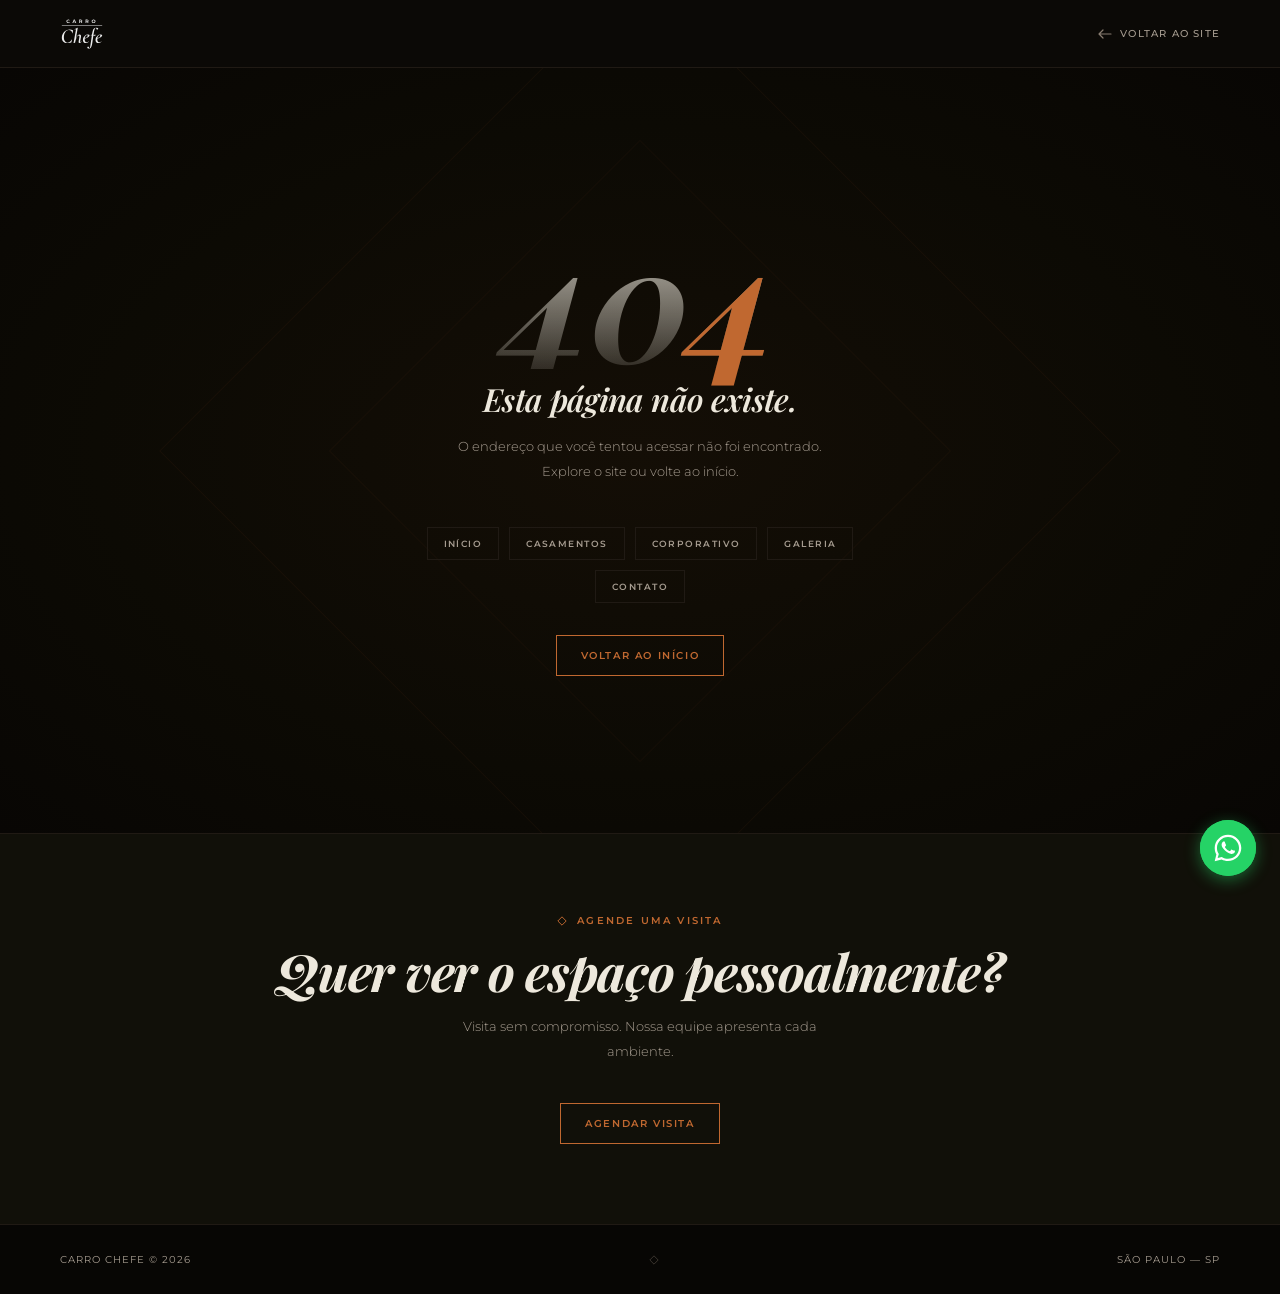
<file: index.html>
<!DOCTYPE html>
<html lang="pt-BR">
<head>
<!-- Google Tag Manager -->
<script>(function(w,d,s,l,i){w[l]=w[l]||[];w[l].push({'gtm.start':
new Date().getTime(),event:'gtm.js'});var f=d.getElementsByTagName(s)[0],
j=d.createElement(s),dl=l!='dataLayer'?'&l='+l:'';j.async=true;j.src=
'https://www.googletagmanager.com/gtm.js?id='+i+dl;f.parentNode.insertBefore(j,f);
})(window,document,'script','dataLayer','GTM-PXJX4RW8');</script>
<!-- End Google Tag Manager -->
<meta charset="UTF-8"/><meta name="viewport" content="width=device-width,initial-scale=1.0"/>
<title>Página não encontrada | Carro Chefe</title>
<meta name="robots" content="noindex,nofollow"/>
<link rel="icon" href="favicon.svg" type="image/svg+xml"/>
<link rel="preconnect" href="https://fonts.googleapis.com"/><link rel="preconnect" href="https://fonts.gstatic.com" crossorigin/><link rel="stylesheet" href="https://fonts.googleapis.com/css2?family=Playfair+Display:ital,wght@0,600;1,600;1,700&family=Montserrat:wght@300;400;500;600&display=swap"/>
<style>
*,*::before,*::after{box-sizing:border-box;margin:0;padding:0}
html{font-size:16px;scroll-behavior:smooth;-webkit-text-size-adjust:100%}
body{background:#0C0A07;color:#EDE8DC;font-family:'Montserrat',sans-serif;-webkit-font-smoothing:antialiased;overflow-x:hidden}
a{text-decoration:none;color:inherit}
@view-transition{navigation:auto}
:root{--bg:#0C0A07;--surf:#111009;--foot:#070604;--cu:#C06830;--cu-l:#D27A40;--cu-d:#5C3218;--tx:#EDE8DC;--tx-m:#A69C90;--tx-l:#3C3630;--bd:#201A14}
::-webkit-scrollbar{width:5px}::-webkit-scrollbar-track{background:var(--bg)}::-webkit-scrollbar-thumb{background:var(--cu-d)}
.logo-anchor{display:inline-flex;align-items:center;flex-shrink:0}
.site-logo{height:44px;width:auto;display:block}
.eyebrow{display:flex;align-items:center;gap:10px;margin-bottom:14px}
.eyebrow-txt{font-size:10px;font-weight:600;letter-spacing:.22em;text-transform:uppercase;color:var(--cu)}
.btn-out{display:inline-flex;align-items:center;gap:8px;font-size:10px;font-weight:600;letter-spacing:.16em;text-transform:uppercase;color:var(--cu);border:1px solid var(--cu);padding:13px 24px;background:transparent;cursor:pointer;transition:all .25s}
.btn-out:hover{background:var(--cu);color:var(--bg)}
#hdr{position:sticky;top:0;z-index:100;height:68px;display:flex;align-items:center;justify-content:space-between;padding:0 60px;background:rgba(12,10,7,.96);border-bottom:1px solid var(--bd);backdrop-filter:blur(16px)}
.hdr-back{font-size:10px;font-weight:500;letter-spacing:.12em;text-transform:uppercase;color:var(--tx-m);display:flex;align-items:center;gap:8px;transition:color .2s}
.hdr-back:hover{color:var(--cu)}
@media(max-width:768px){#hdr{padding:0 20px;height:60px}.site-logo{height:36px !important}}
#foot{background:var(--foot);border-top:1px solid var(--bd);padding:28px 60px;display:flex;justify-content:space-between;align-items:center}
.foot-copy{font-size:10px;color:var(--tx-m);letter-spacing:.1em}
@media(max-width:768px){#foot{flex-direction:column;gap:14px;padding:24px;text-align:center}}
#p404{min-height:calc(100vh - 68px - 67px);display:flex;align-items:center;justify-content:center;position:relative;overflow:hidden;background:radial-gradient(ellipse at 50% 50%,#140E06 0%,#0C0A04 60%,#080604 100%)}
.p404-dmd{position:absolute;top:50%;left:50%;transform:translate(-50%,-50%) rotate(45deg);border:1px solid rgba(192,104,48,.06);pointer-events:none}
.p404-inner{position:relative;z-index:1;text-align:center;padding:60px 40px;max-width:520px}
.p404-num{font-family:'Playfair Display',serif;font-style:italic;font-weight:700;font-size:clamp(96px,16vw,160px);line-height:.9;margin-bottom:8px;background:linear-gradient(180deg,rgba(237,232,220,.85) 0%,rgba(237,232,220,.15) 100%);-webkit-background-clip:text;-webkit-text-fill-color:transparent;background-clip:text}
.p404-dot{-webkit-text-fill-color:var(--cu);color:var(--cu)}
.p404-h2{font-family:'Playfair Display',serif;font-style:italic;font-weight:600;font-size:clamp(22px,3vw,32px);color:var(--tx);letter-spacing:-.02em;margin-bottom:14px}
.p404-sub{font-size:13px;font-weight:300;color:var(--tx-m);line-height:1.88;margin-bottom:44px}
.p404-links{display:flex;flex-wrap:wrap;gap:10px;justify-content:center;margin-bottom:32px}
.p404-link{font-size:9px;font-weight:600;letter-spacing:.16em;text-transform:uppercase;color:var(--tx-m);border:1px solid var(--bd);padding:10px 16px;transition:all .2s}
.p404-link:hover{color:var(--cu);border-color:var(--cu)}
@media(max-width:768px){.p404-inner{padding:40px 24px}.p404-links{flex-direction:column;align-items:center}}
</style>
</head>
<body>
<!-- Google Tag Manager (noscript) -->
<noscript><iframe src="https://www.googletagmanager.com/ns.html?id=GTM-PXJX4RW8"
height="0" width="0" style="display:none;visibility:hidden"></iframe></noscript>
<!-- End Google Tag Manager (noscript) -->
<header id="hdr">
  <a href="index.html" class="logo-anchor"><svg class="site-logo" xmlns="http://www.w3.org/2000/svg" viewBox="0 0 1080 1080" role="img" aria-label="Carro Chefe"><defs><style>.cls-1{fill:#ebebeb;}</style></defs><title>UP Co.carro-chefe-logo</title><path class="cls-1" d="M185.72,208.15a25.32,25.32,0,0,1,8.58-5.62,29,29,0,0,1,10.89-2,27.06,27.06,0,0,1,11.67,2.54,28.86,28.86,0,0,1,9.61,7.5L239.17,199a38.67,38.67,0,0,0-15-11.19,53.71,53.71,0,0,0-38.16-.6,43.41,43.41,0,0,0-14.64,9.13,42,42,0,0,0-9.67,13.91,46.29,46.29,0,0,0,0,35.07,42.22,42.22,0,0,0,24.19,23,53.63,53.63,0,0,0,38.28-.66,39.21,39.21,0,0,0,15-11.25l-12.7-11.61a29.32,29.32,0,0,1-9.61,7.56,26.53,26.53,0,0,1-11.67,2.6,29,29,0,0,1-10.89-2,25.17,25.17,0,0,1-14.21-14.21,31.42,31.42,0,0,1,0-22A25.48,25.48,0,0,1,185.72,208.15Z"/><path class="cls-1" d="M341,185.42,303.4,270.08h20.07L331,251.94h39.21l7.55,18.14h20.56l-38-84.66Zm-3.81,51.64,13.43-32.27,13.42,32.27Z"/><path class="cls-1" d="M529.32,242.8A28,28,0,0,0,542,232.4,29.23,29.23,0,0,0,546.5,216q0-14.28-9.8-22.44t-27.46-8.16H473.08v84.66H492.8V246.37h17.79L527,270.08h21.05L529.2,242.85Zm-7.13-37.61q4.59,3.81,4.59,10.83t-4.59,10.88q-4.61,3.87-13.55,3.87H492.8V201.38h15.84Q517.6,201.38,522.19,205.19Z"/><path class="cls-1" d="M684.25,242.8A27.94,27.94,0,0,0,697,232.4,29.23,29.23,0,0,0,701.43,216q0-14.28-9.8-22.44t-27.45-8.16H628v84.66h19.72V246.37h17.79L682,270.08h21l-18.87-27.23Zm-7.13-37.61q4.59,3.81,4.59,10.83t-4.59,10.88q-4.61,3.87-13.55,3.87H647.73V201.38h15.84Q672.52,201.38,677.12,205.19Z"/><path class="cls-1" d="M866.82,210.21a41.48,41.48,0,0,0-9.74-13.91,44.13,44.13,0,0,0-14.69-9.13A51.31,51.31,0,0,0,824,184a50.44,50.44,0,0,0-18.45,3.27,44.93,44.93,0,0,0-14.69,9.19,41.64,41.64,0,0,0-9.74,13.85,45.83,45.83,0,0,0,0,34.89,41.48,41.48,0,0,0,9.74,13.91,44.62,44.62,0,0,0,14.75,9.19A50.58,50.58,0,0,0,824,271.53a51.31,51.31,0,0,0,18.44-3.21,44,44,0,0,0,14.69-9.13,41.22,41.22,0,0,0,9.74-14,46.13,46.13,0,0,0,0-35Zm-18.38,28.48a26.19,26.19,0,0,1-5.63,8.59,25.42,25.42,0,0,1-8.4,5.68A26.93,26.93,0,0,1,824,255a27.35,27.35,0,0,1-10.53-2,24.53,24.53,0,0,1-8.4-5.68,26.68,26.68,0,0,1-5.57-8.59,31.09,31.09,0,0,1,0-21.89,26.79,26.79,0,0,1,5.57-8.59,24.68,24.68,0,0,1,8.4-5.68,27.35,27.35,0,0,1,10.53-2,26.93,26.93,0,0,1,10.46,2,25.58,25.58,0,0,1,8.4,5.68,26.29,26.29,0,0,1,5.63,8.59,31.09,31.09,0,0,1,0,21.89Z"/><path class="cls-1" d="M45.22,327.18h989.56V336H45.22Z"/><path class="cls-1" d="M314.42,446.57q-11.75-6.65-33.2-11.24a201.51,201.51,0,0,0-42.39-4.6A181.81,181.81,0,0,0,176.27,442h0a202.14,202.14,0,0,0-54.54,30.2c-1,.75-2,1.47-2.92,2.23q-6.36,5.09-12.24,10.69c-.17.17-.35.32-.53.49A191,191,0,0,0,85.82,508.4a203.32,203.32,0,0,0-12,17.59,196.56,196.56,0,0,0-21.58,51.24q-2.28,8.5-4,17.45c-.63,3.56-1.12,7.13-1.56,10.7a203.69,203.69,0,0,0-.23,47.79c.39,3.49.91,6.92,1.54,10.31A134.73,134.73,0,0,0,59.7,698.74c.87,1.76,1.76,3.5,2.71,5.23.57,1,1.15,2.06,1.74,3.08s1.21,2,1.84,3c1.27,2,2.6,3.94,4,5.83s2.89,3.75,4.44,5.54,3.17,3.55,4.86,5.25a108,108,0,0,0,11,9.6c1,.75,2,1.49,3,2.21a124.14,124.14,0,0,0,13.19,8.12q28.08,15.06,73,15.07c1.79,0,3.61,0,5.45-.06l.83,0c1.63,0,3.27-.1,4.93-.17l.5,0c1.81-.08,3.65-.18,5.51-.3h.09q12.63-.81,26.62-2.74a256.82,256.82,0,0,0,49-12q4.59-1,5.87-3.32a57.32,57.32,0,0,0,3.33-8.43L296,676.92c.33-.68-.26-1.45-1.79-2.3a2.67,2.67,0,0,0-3.83.77q-27.07,39.33-54.14,58.22-18.34,12.81-36.45,16.93h0a81.22,81.22,0,0,1-8.22,1.42l-.92.1c-1,.11-2.05.2-3.08.27l-1,.07c-1.31.07-2.61.11-3.92.11q-24.53,0-42.65-13.79t-29.11-37.8a151.35,151.35,0,0,1-5.75-14.63,189.51,189.51,0,0,1-7.63-32c-.44-2.89-.84-5.81-1.18-8.8a223.87,223.87,0,0,1-1.28-32.26,269,269,0,0,1,3.32-34.4q5-31.4,15.56-56.35c.59-1.39,1.19-2.76,1.81-4.12q2.76-6.09,5.87-11.8c2.3-4.21,4.73-8.2,7.27-12q14.53-21.75,34.36-34.72c.95-.62,1.91-1.22,2.87-1.81l1.09-.65,1.75-1c.48-.27,1-.54,1.45-.8l1.33-.72,1.75-.9.76-.37a100.12,100.12,0,0,1,10.28-4.35h0a100.24,100.24,0,0,1,33.88-5.74q34.22,0,57.2,20.43t30.14,58.74c.34,1.37,1.36,2,3.06,2s2.56-.67,2.56-2l7.15-64.36q.51-5.61,0-7.66C318.17,449.3,316.8,447.93,314.42,446.57Z"/><path class="cls-1" d="M533,716.25a160.28,160.28,0,0,1-16.09,14.3q-7.39,5.63-13,5.61c-3.41,0-5.87-1.86-7.4-5.61s-1.46-10.56.25-20.43l16.86-90.92q6.12-35.24-2.05-51.33t-30.13-16.09q-25.54,0-48.78,24.26t-40.86,68.7c-.51,1.3-1,2.61-1.52,3.93l46.21-259.31q.51-1-1.53-3.06a4,4,0,0,0-4.6-1l-74.57,36.77c-1.36.34-1.71,1.53-1,3.57s1.7,2.73,3.06,2.05q22-10.73,28.86-5.62t2.81,27.58L340,717.78q-2.06,13.29-4.85,24.77t-2.81,13.54c0,1,1,1.86,3.06,2.55s6.13,1,12.26,1q21.94,0,24.52-9.19l3.25-18.25q8.4-43.9,20.5-76,14.55-38.55,31.15-58.48T459,577.83q12.27,0,16.35,12.51t-1,38.57l-14.82,81.21q-4.59,25.54-.25,37.79t19.67,12.26q14.81,0,28.6-10.47t29.62-29.37a2.89,2.89,0,1,0-4.09-4.08Z"/><path class="cls-1" d="M708.47,726c-1.2-1.36-2.13-1.7-2.81-1a75.47,75.47,0,0,1-24.52,12.26,87.86,87.86,0,0,1-23.5,3.57q-20.94,0-33.71-13T607.33,693q-3.54-20.09.16-44.79,14.61-2.65,28.7-6.55a260.63,260.63,0,0,0,43.67-16.09q19.65-9.44,31.67-21.44t13.53-24.78q1.55-13.27-8.43-20.43t-29.87-7.15a103.47,103.47,0,0,0-43.93,9.45,128.81,128.81,0,0,0-36.52,25.29A151.19,151.19,0,0,0,579.5,622a131.06,131.06,0,0,0-14.31,39.07q-5.1,25.56-.25,48.52t21.2,37.55q16.33,14.55,44.94,14.55a111.18,111.18,0,0,0,38.82-7.4q19.92-7.41,39.33-25.29C709.91,728.34,709.65,727.32,708.47,726ZM637.21,576q10.72-10.45,24-10.47,9.69,0,15.32,6.13t3.06,18.39q-4.1,23-29.36,36-17.79,9.17-41.53,14.65a176.48,176.48,0,0,1,10.37-36.36Q626.47,586.51,637.21,576Z"/><path class="cls-1" d="M874.46,560.72c-.52-1.19-1.62-1.79-3.33-1.79q-4.1,0-16.85,1t-27.84,2l-5.28.33,4.52-31q10.22-67.43,22.73-102.15t30.39-34.73q7.65,0,10,5.87a68.43,68.43,0,0,1,3.58,13,29.06,29.06,0,0,0,5.88,13q4.59,5.88,16.34,5.87a23.42,23.42,0,0,0,14.56-4.85q6.38-4.85,7.91-14.56,2-11.73-9.45-19.91t-32.94-8.18q-23.5,0-40.6,7.16T824.4,416.69Q811.88,434.3,803,465t-16.6,77.13q-2.05,12.76-9.71,17.62t-24.51,4.85c-1,0-1.62,1.2-1.79,3.57s.42,3.58,1.79,3.58q13.27,0,19.41,1.79c4.08,1.2,6.55,3.66,7.41,7.41s.58,9.88-.77,18.38l-26,180.3q-1.67,11.24-3.16,21.1c-.5,3.28-1,6.46-1.46,9.52q-1.85,11.85-3.4,21.4-.51,3.09-1,5.94c-.06.38-.13.76-.19,1.14-.31,1.85-.62,3.63-.91,5.33-.07.36-.13.71-.19,1.06-.14.83-.29,1.65-.43,2.44q-.76,4.31-1.52,8.09c-.2,1-.4,1.94-.6,2.87-.27,1.3-.54,2.55-.82,3.75-.36,1.59-.72,3.1-1.08,4.51-.66,2.57-1.32,4.83-2,6.78-.23.67-.45,1.29-.67,1.88-.42,1.14-.84,2.15-1.26,3a17.74,17.74,0,0,1-4.24,5.9,4.61,4.61,0,0,1-.38.28,8.76,8.76,0,0,1-1.49.93,7.51,7.51,0,0,1-3.34.81c-4.43,0-7.23-1.79-8.43-5.37a86.36,86.36,0,0,1-2.79-11.11c-.09-.47-.19-.92-.27-1.4a28.47,28.47,0,0,0-5.37-12.51,10.29,10.29,0,0,0-1.12-1.26,12,12,0,0,0-1.34-1.09,13.62,13.62,0,0,0-1.54-.92q-4.11-2.1-10.81-2.09a22.32,22.32,0,0,0-14.3,4.85q-6.14,4.85-7.66,14.05a16,16,0,0,0,.19,5.94,19.25,19.25,0,0,0,5.41,9.3,33.19,33.19,0,0,0,3.59,3.14,35.55,35.55,0,0,0,11.34,5.58c.64.2,1.28.38,1.94.55,1.21.31,2.47.58,3.77.82.91.17,1.83.32,2.78.46,1.34.19,2.72.34,4.14.46.86.07,1.73.13,2.62.18s1.65.07,2.5.09,1.71,0,2.58,0h0a80.16,80.16,0,0,0,8.33-.43,67.19,67.19,0,0,0,7.76-1.26A52.25,52.25,0,0,0,749.06,884h0c.67-.55,1.34-1.13,2-1.73l.38-.36q.84-.77,1.65-1.59c.09-.09.18-.19.28-.28.59-.61,1.18-1.24,1.76-1.89l.11-.13q10.83-12.18,18.84-34.37,10.21-28.35,17.36-77.38l27.6-189.46c1.52.15,3.05.3,4.58.48q12.76,1.53,22.48,2.81t11.74,1.79q5.63,0,10.73-6.64t6.13-10.73A5.88,5.88,0,0,0,874.46,560.72Z"/><path class="cls-1" d="M1026.15,558.93q-10-7.14-29.88-7.15a103.5,103.5,0,0,0-43.93,9.45,128.76,128.76,0,0,0-36.51,25.29A151,151,0,0,0,889,622a131,131,0,0,0-14.3,39.07q-5.12,25.56-.25,48.52t21.19,37.55q16.35,14.55,45,14.55a111.23,111.23,0,0,0,38.82-7.4q19.92-7.41,39.32-25.29c.68-.67.42-1.69-.76-3.06s-2.13-1.7-2.81-1a75.37,75.37,0,0,1-24.52,12.26,87.85,87.85,0,0,1-23.49,3.57q-21,0-33.71-13T916.84,693q-3.52-20.09.16-44.79,14.61-2.65,28.7-6.55a260.63,260.63,0,0,0,43.67-16.09q19.67-9.44,31.67-21.44t13.53-24.78Q1036.11,566.09,1026.15,558.93Zm-37,31.16q-4.1,23-29.37,36-17.79,9.17-41.53,14.65a176.48,176.48,0,0,1,10.37-36.36Q936,586.51,946.73,576t24-10.47c6.46,0,11.58,2,15.32,6.13S990.82,581.92,989.12,590.09Z"/></svg></a>
  <a href="index.html" class="hdr-back">
    <svg width="14" height="10" viewBox="0 0 14 10" fill="none"><path d="M13 5H1M1 5l4-4M1 5l4 4" stroke="#887C70" stroke-width="1.2" stroke-linecap="round" stroke-linejoin="round"/></svg>
    Voltar ao site
  </a>
</header>
<div id="p404">
  <div class="p404-dmd" style="width:680px;height:680px"></div>
  <div class="p404-dmd" style="width:440px;height:440px;border-color:rgba(192,104,48,.04)"></div>
  <div class="p404-inner">
    <div class="p404-num">40<span class="p404-dot">4</span></div>
    <h2 class="p404-h2">Esta página não existe.</h2>
    <p class="p404-sub">O endereço que você tentou acessar não foi encontrado.<br>Explore o site ou volte ao início.</p>
    <div class="p404-links">
      <a href="index.html" class="p404-link">Início</a>
      <a href="carro_chefe_casamentos.html" class="p404-link">Casamentos</a>
      <a href="carro_chefe_eventos_corporativos.html" class="p404-link">Corporativo</a>
      <a href="carro_chefe_galeria.html" class="p404-link">Galeria</a>
      <a href="carro_chefe_contato.html" class="p404-link">Contato</a>
    </div>
    <a href="index.html" class="btn-out">VOLTAR AO INÍCIO</a>
  </div>
</div>
<!-- ═══ CTA — AGENDE UMA VISITA ════════════════════════════════ -->
<section style="background:var(--surf);padding:80px;text-align:center;border-top:1px solid var(--bd)">
  <div class="eyebrow" style="justify-content:center;margin-bottom:18px">
    <svg width="10" height="10" viewBox="0 0 12 12"><polygon points="6,1 11,6 6,11 1,6" fill="none" stroke="#C06830" stroke-width="1.15" stroke-linejoin="round"/></svg>
    <span class="eyebrow-txt">AGENDE UMA VISITA</span>
  </div>
  <h2 style="font-family:'Playfair Display',Georgia,serif;font-style:italic;font-size:clamp(32px,4vw,52px);color:var(--tx);letter-spacing:-.025em;line-height:1.04;margin-bottom:16px">Quer ver o espaço pessoalmente?</h2>
  <p style="font-size:13px;font-weight:300;color:var(--tx-m);line-height:1.88;max-width:360px;margin:0 auto 40px">Visita sem compromisso. Nossa equipe apresenta cada ambiente.</p>
  <a href="carro_chefe_contato.html" class="btn-out">AGENDAR VISITA</a>
</section>
<footer id="foot">
  <span class="foot-copy">CARRO CHEFE © 2026</span>
  <svg width="10" height="10" viewBox="0 0 12 12"><polygon points="6,1 11,6 6,11 1,6" fill="none" stroke="#3C3630" stroke-width="1.15" stroke-linejoin="round"/></svg>
  <span class="foot-copy">SÃO PAULO — SP</span>
</footer>

<!-- ── BOTÃO WHATSAPP FLUTUANTE ── -->
<a id="wa-float" href="https://wa.me/5511962979609?text=Ol%C3%A1!%20Gostaria%20de%20solicitar%20um%20or%C3%A7amento%20no%20Carro%20Chefe." target="_blank" rel="noopener" aria-label="Falar no WhatsApp">
  <svg viewBox="0 0 32 32" xmlns="http://www.w3.org/2000/svg" fill="white" width="28" height="28"><path d="M16 .8C7.6.8.8 7.6.8 16c0 2.7.7 5.2 1.9 7.4L.8 31.2l8-2c2.1 1.1 4.5 1.7 7 1.7C24.4 30.9 31.2 24.1 31.2 16 31.2 7.6 24.4.8 16 .8zm0 27.5c-2.4 0-4.6-.6-6.6-1.8l-.5-.3-4.7 1.2 1.3-4.6-.3-.5C4 20.6 3.4 18.4 3.4 16 3.4 9.1 9.1 3.4 16 3.4S28.6 9.1 28.6 16 22.9 28.3 16 28.3zm7.1-9.2c-.4-.2-2.3-1.1-2.6-1.2-.4-.1-.6-.2-.9.2-.2.4-.9 1.2-1.1 1.4-.2.2-.4.2-.8 0-.4-.2-1.6-.6-3-1.8-1.1-1-1.8-2.2-2.1-2.6-.2-.4 0-.6.2-.8l.6-.7c.2-.2.2-.4.4-.7.1-.2 0-.5-.1-.7-.2-.2-.9-2.1-1.2-2.9-.3-.7-.6-.6-.8-.6h-.7c-.3 0-.7.1-1 .5-.4.4-1.3 1.3-1.3 3.1s1.3 3.6 1.5 3.8c.2.2 2.6 4 6.4 5.6 3.8 1.5 3.8 1 4.5 1 .7 0 2.3-.9 2.6-1.8.3-.9.3-1.6.2-1.8-.1-.1-.3-.2-.7-.4z"/></svg>
</a>

<!-- ── BOTÃO VOLTAR AO TOPO ── -->
<button id="back-top" aria-label="Voltar ao topo">
  <svg class="bt-ring" viewBox="0 0 44 44" width="44" height="44">
    <circle cx="22" cy="22" r="19" fill="none" stroke="rgba(255,255,255,.25)" stroke-width="2.5"/>
    <circle class="bt-ring-fill" cx="22" cy="22" r="19" fill="none" stroke="white" stroke-width="2.5" stroke-linecap="round" stroke-dasharray="119.4" stroke-dashoffset="119.4" transform="rotate(-90 22 22)"/>
  </svg>
  <svg viewBox="0 0 24 24" fill="none" stroke="white" stroke-width="2.5" stroke-linecap="round" stroke-linejoin="round" width="18" height="18"><polyline points="18 15 12 9 6 15"/></svg>
</button>

<style>
@keyframes wa-pulse{0%{transform:scale(1);opacity:.7}100%{transform:scale(1.7);opacity:0}}

#wa-float{position:fixed;bottom:24px;right:24px;width:56px;height:56px;border-radius:50%;background:#25D366;display:flex;align-items:center;justify-content:center;box-shadow:0 4px 16px rgba(37,211,102,.45);z-index:8000;transition:transform .2s,box-shadow .2s;text-decoration:none}
#wa-float:hover{transform:scale(1.1);box-shadow:0 6px 22px rgba(37,211,102,.6)}
#wa-float::before{content:'';position:absolute;inset:0;border-radius:50%;background:#25D366;animation:wa-pulse 2s ease-out infinite;z-index:-1}

#back-top{position:fixed;bottom:90px;right:24px;width:44px;height:44px;border-radius:50%;background:rgba(192,104,48,.88);border:none;display:flex;align-items:center;justify-content:center;cursor:pointer;box-shadow:0 3px 12px rgba(0,0,0,.25);z-index:8000;opacity:0;visibility:hidden;transition:opacity .3s,transform .2s,visibility .3s}
#back-top.visible{opacity:1;visibility:visible}
#back-top:hover{transform:translateY(-3px)}
#back-top .bt-ring{position:absolute;inset:0;pointer-events:none}
#back-top .bt-ring-fill{transition:stroke-dashoffset .1s linear}
</style>

<script>
(function(){
  var btn = document.getElementById('back-top');
  var ring = btn.querySelector('.bt-ring-fill');
  var CIRC = 119.4;
  function onScroll(){
    btn.classList.toggle('visible', window.scrollY > 300);
    var h = document.documentElement;
    var max = h.scrollHeight - h.clientHeight;
    var pct = max > 0 ? Math.min(window.scrollY / max, 1) : 0;
    ring.style.strokeDashoffset = CIRC - (CIRC * pct);
  }
  window.addEventListener('scroll', onScroll, {passive:true});
  onScroll();
  btn.addEventListener('click', function(){
    window.scrollTo({top:0, behavior:'smooth'});
  });
}());
</script>

</body></html>
</file>
